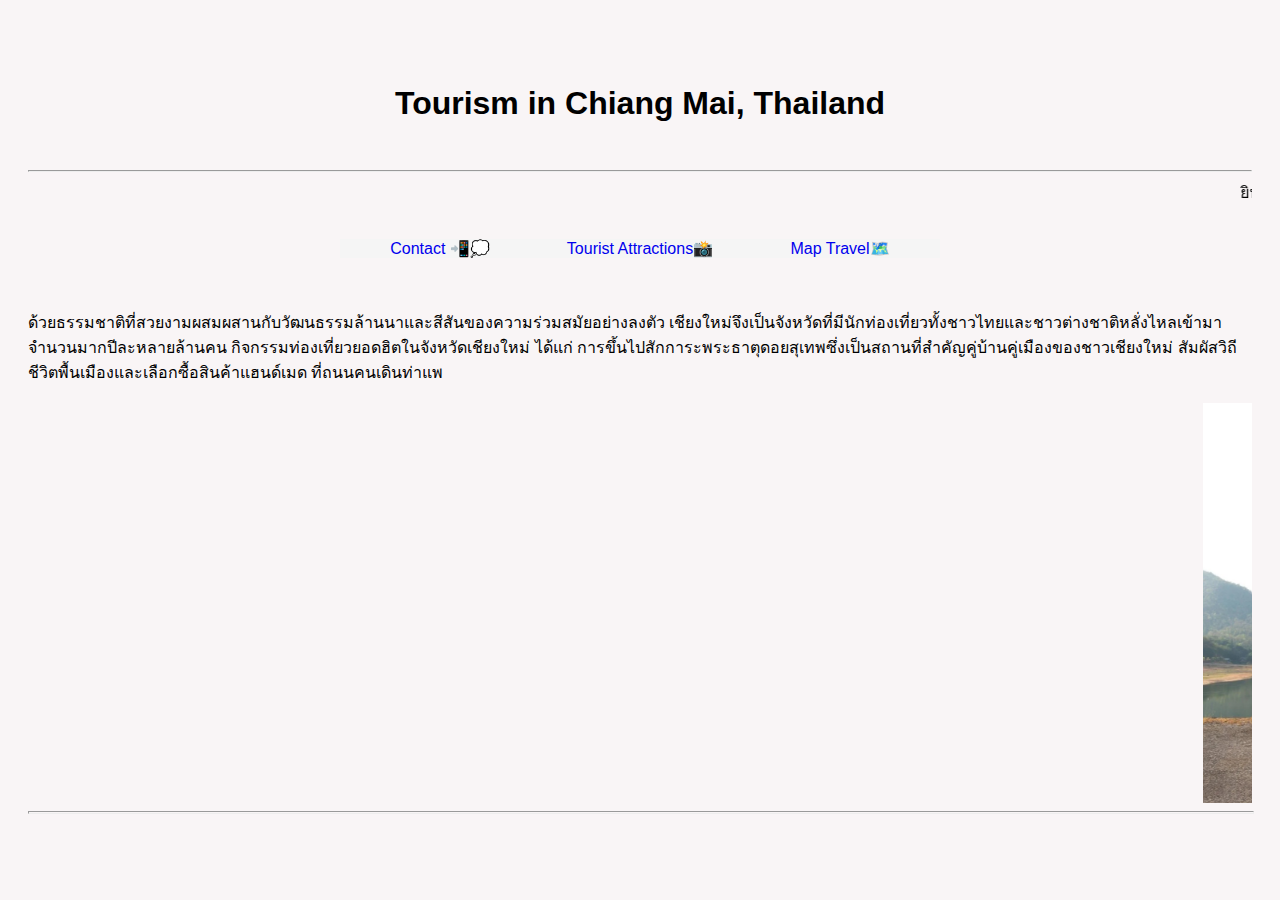
<file: index.html>
<html lang="en">
<head>
    <meta charset="UTF-8">
    <meta http-equiv="X-UA-Compatible" content="IE=edge">
    <meta name="viewport" content="width=device-width, initial-scale=1.0">
    <title>🗺️Tourist Website⛰️ </title>
    <br>
<!--body style="background-color: lightblue;"-->
    <!--Welcome to my website-->
    <!--ขึ้นบรรทัดใหม่-->
    <br>
    <!--จัดข้อความให้อยู่ตรงกลาง-->
    <h1 align="center">Tourism in Chiang Mai, Thailand</h1>
    <br>
    <hr>
   <marquee direction="left"> ยินดีต้อนรับสู่เว็บไซต์แนะนำสถานที่ท่องเที่ยว จังหวัดเชียงใหม่ </marquee>
    <br>
    <div class="container">
        <br>
        <p style="background-color: whitesmoke;" <div class="navigation">
            <a href="contactt.html" class="link"> Contact 📲💭</a>
            <a href="tourattact.html" class="link"> Tourist Attractions📸</a>
            <a href="maptra.html" class="link"> Map Travel🗺️</a>
        </div></p>
    <br>
    <br>
    <font color="#000000"> ด้วยธรรมชาติที่สวยงามผสมผสานกับวัฒนธรรมล้านนาและสีสันของความร่วมสมัยอย่างลงตัว เชียงใหม่จึงเป็นจังหวัดที่มีนักท่องเที่ยวทั้งชาวไทยและชาวต่างชาติหลั่งไหลเข้ามาจำนวนมากปีละหลายล้านคน 
        กิจกรรมท่องเที่ยวยอดฮิตในจังหวัดเชียงใหม่ ได้แก่ การขึ้นไปสักการะพระธาตุดอยสุเทพซึ่งเป็นสถานที่สำคัญคู่บ้านคู่เมืองของชาวเชียงใหม่ สัมผัสวิถีชีวิตพื้นเมืองและเลือกซื้อสินค้าแฮนด์เมด ที่ถนนคนเดินท่าแพ</font>
    <br>
</head>
<link rel="stylesheet" type="text/css" href="style2.css">
</head>
<body>
    <!--เชื่อมโยงเอกสาร-->
    <!--ใส่รูป-->
    <br>
    <marquee direction="left"><img src="อ่างเก็บน้ำ.jpg"alt="me pic" width="400" height="400"><img src="พระทาดดอย.webp"alt="me pic" width="400" height="400"><img src="S__3514394.jpg"alt="me pic" width="400" height="400"><img src="bharath-mohan-2CjOnwJCMJM-unsplash-1024x576.jpg"alt="me pic" width="400" height="400"><img src="fe4b281342c043ce81e76d9577551fc1.webp"alt="me pic" width="400" height="400"></marquee>
    <br>
    <hr width = "100%" size = "3">
<br>
<br>
</body>
</html>
</file>
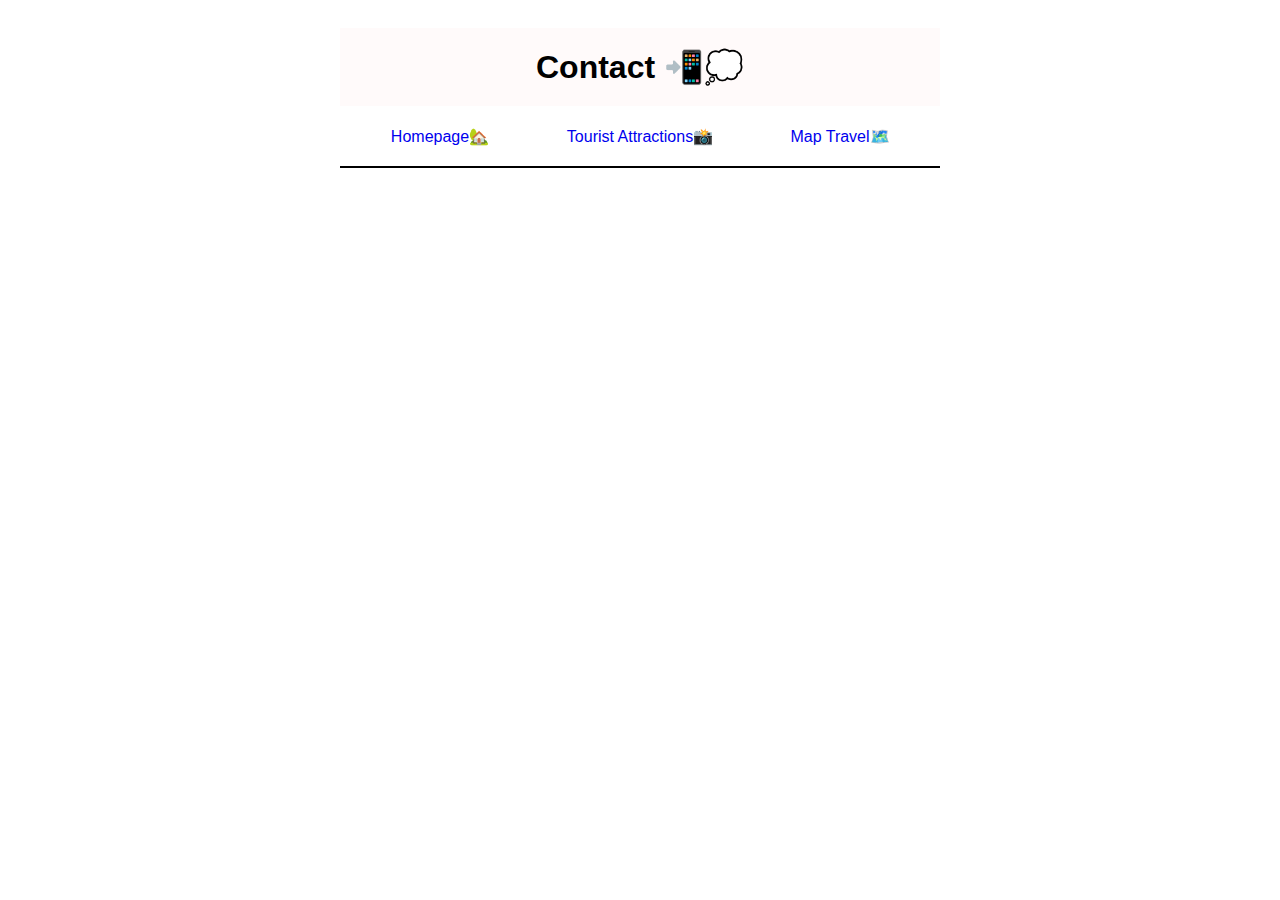
<file: contactt.html>
<body bgcolor="F7E2E2"></body>
<!DOCTYPE html>
<html>
<head>
    <link rel="stylesheet" type="text/css" href="style1.css">
</head>
<body>
    <div class="container">
        <h1 class="title">Contact 📲💭</h1>
        <div class="navigation">
            <a href="index.html" class="link"> Homepage🏡 </a> 
            <a href="tourattact.html" class="link"> Tourist Attractions📸</a>
            <a href="maptra.html" class="link"> Map Travel🗺️</a>
        </div>
        
        <hr class="divider" />
        <div class="map">
            <iframe src="https://www.google.com/maps/embed?pb=!1m18!1m12!1m3!1d3875.5517361476072!2d100.56069022695313!3d13.7455676!2m3!1f0!2f0!3f0!3m2!1i1024!2i768!4f13.1!3m3!1m2!1s0x30e29ee109dab6e1%3A0xfd15aa1c632d9677!2z4Lih4Lir4Liy4Lin4Li04LiX4Lii4Liy4Lil4Lix4Lii4Lio4Lij4Li14LiZ4LiE4Lij4Li04LiZ4LiX4Lij4Lin4Li04LmC4Lij4LiS!5e0!3m2!1sth!2sth!4v1675156961157!5m2!1sth!2sth" width="500" height="400" style="border:0;" allowfullscreen="" loading="lazy" referrerpolicy="no-referrer-when-downgrade"></iframe>
        </div>
    </div>
</body>
</html>
</file>
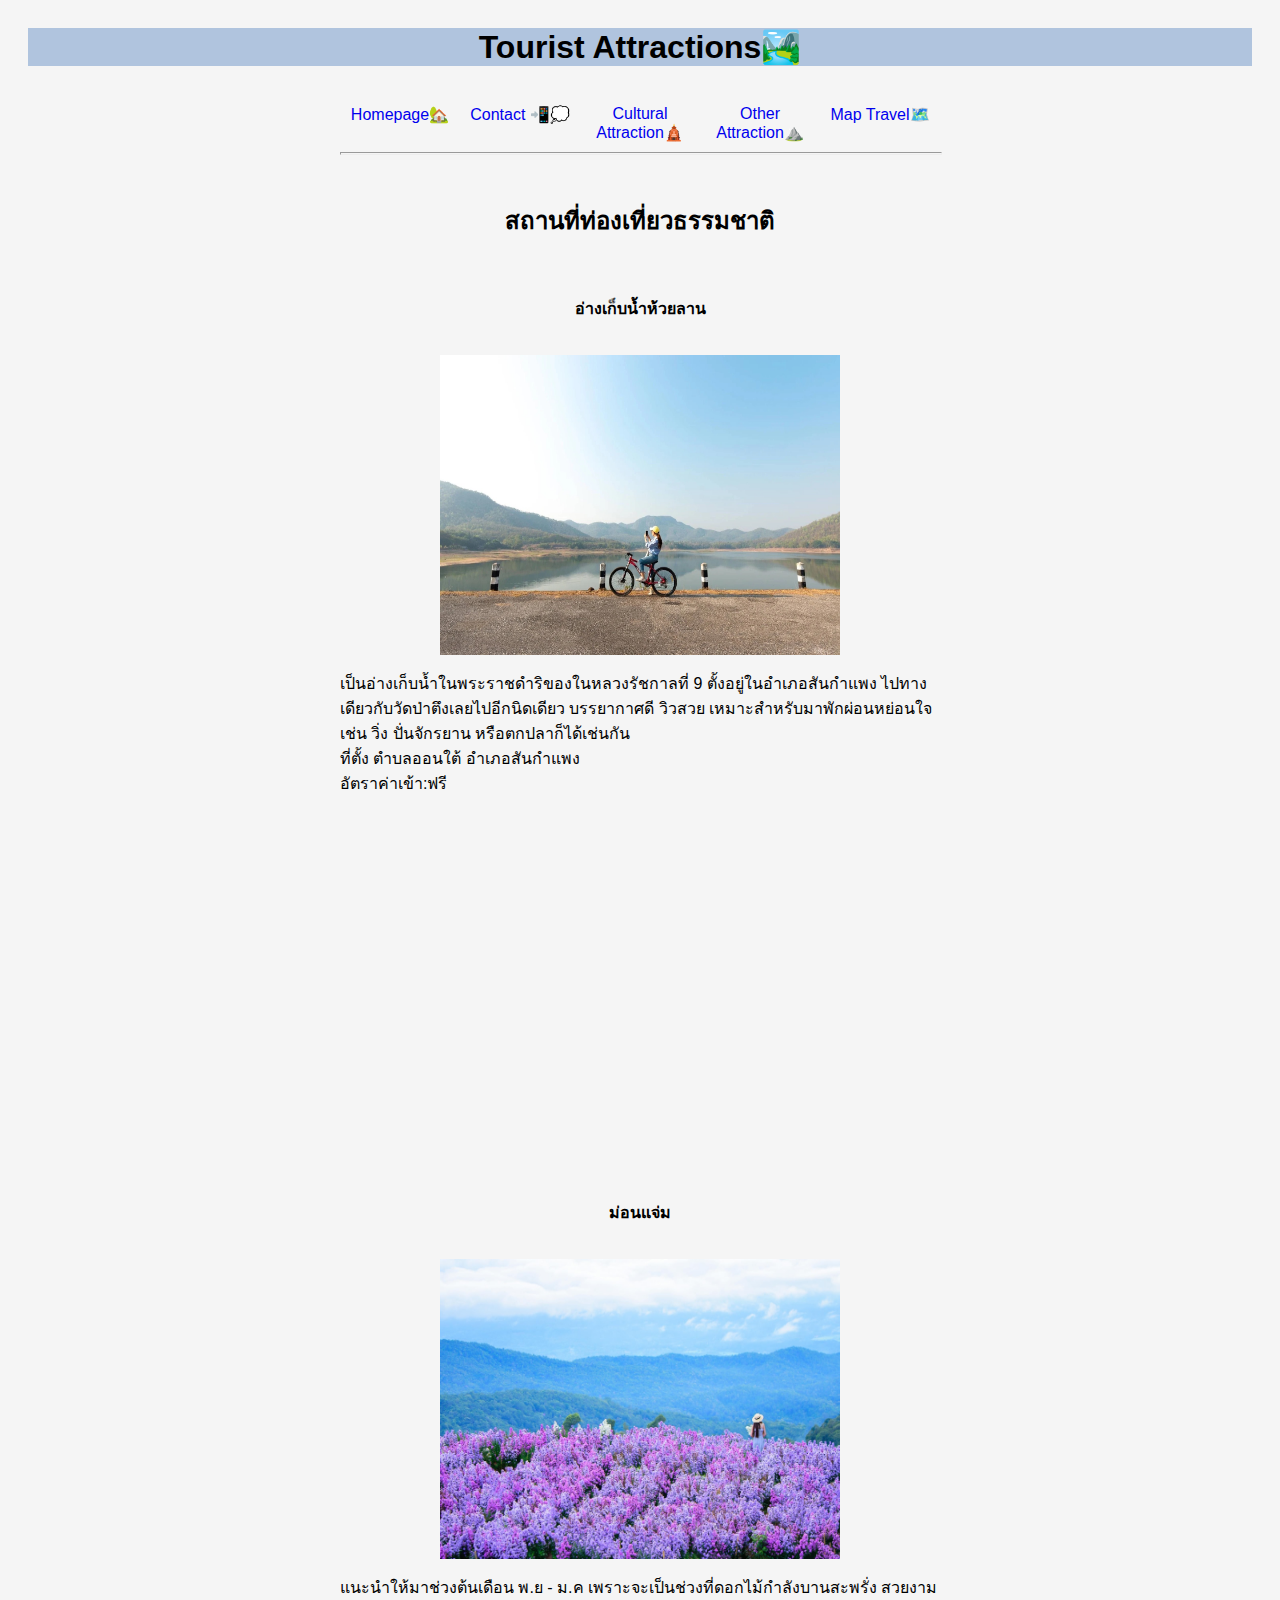
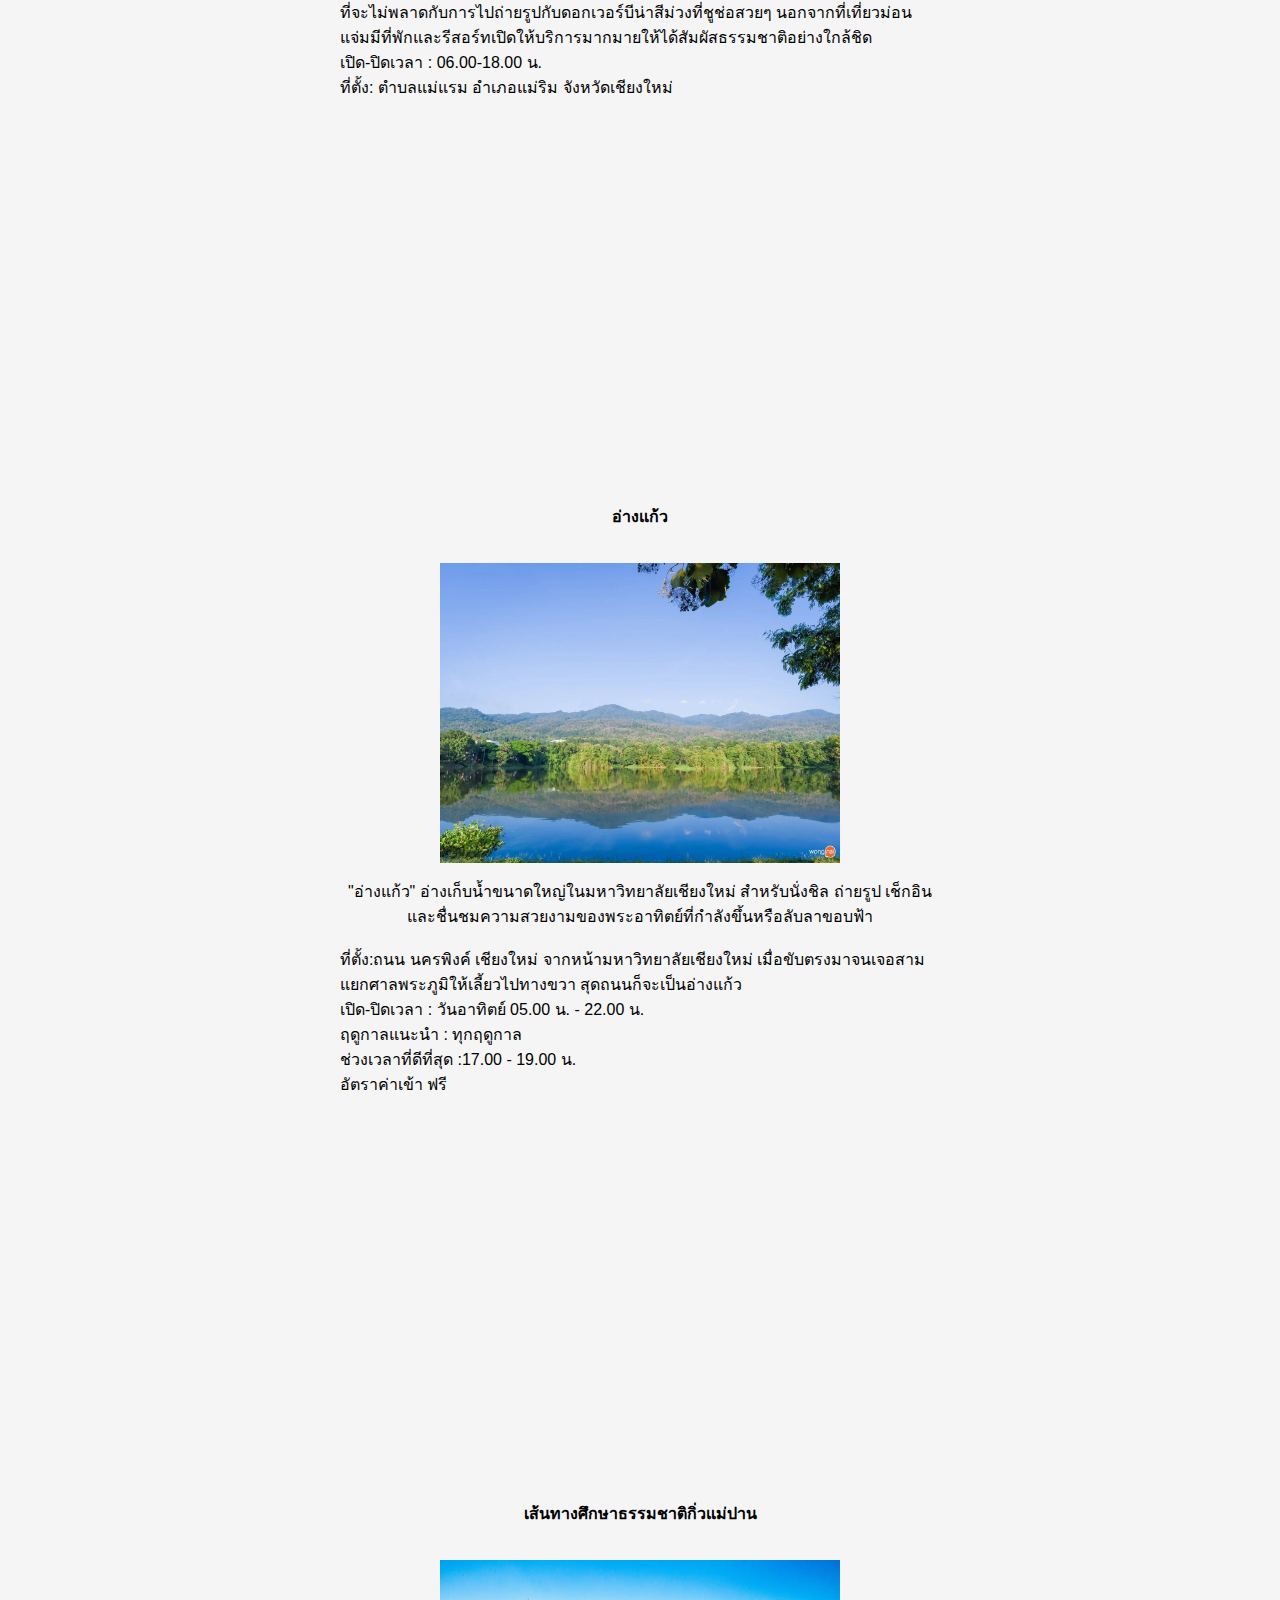
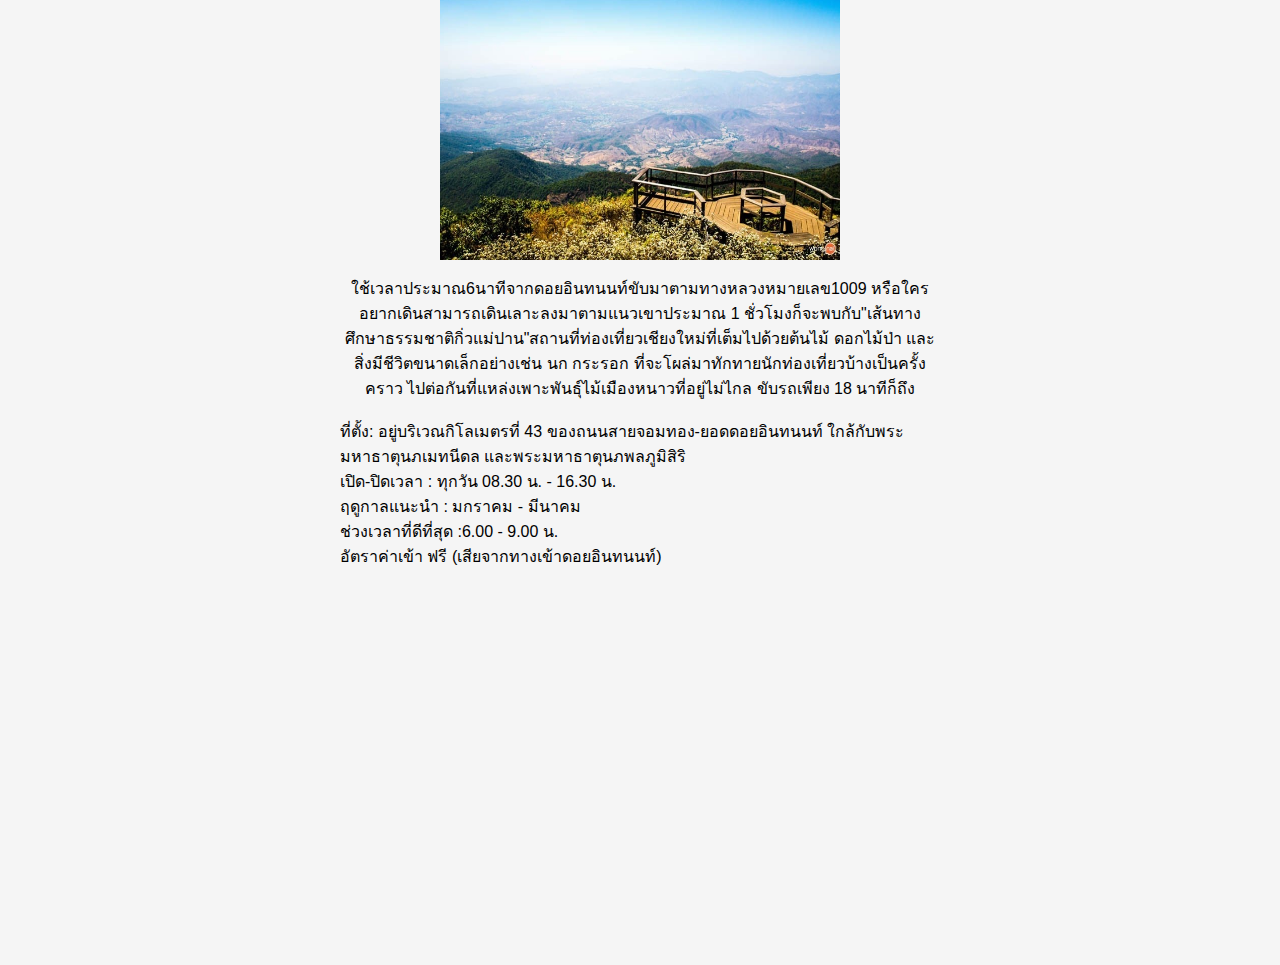
<file: natu.html>
<h1 p style="background-color: lightsteelblue;" align="center"> Tourist Attractions🏞️  </h1></p>
<br>
<div class="container">
  <div class="navigation">
      <a href="index.html" class="link"> Homepage🏡</a>
      <a href="contactt.html" class="link"> Contact 📲💭 </a>
      <a href="tourattact.html" class="link"> Cultural Attraction🛕</a>
      <a href="other.html" class="link"> Other Attraction⛰️</a>
      <a href="maptra.html" class="link"> Map Travel🗺️</a>
  </div>
  <hr width = "100%" size = "3">
  <br>
<table>
<h2 p align="center" id="heading">  สถานที่ท่องเที่ยวธรรมชาติ </h2></p>
<br>
</head>
<link rel="stylesheet" type="text/css" href="style3.css">
</head>
<body>
    <!--อ่างเก็บน้ำ-->
  <br>
  <b><div align="center">อ่างเก็บน้ำห้วยลาน</div></b>
  <br>
     <p align="center" ><img src="อ่างเก็บน้ำ.jpg" alt="me pic" width="400" height="300"</p>
     <br>
     <div align="left">เป็นอ่างเก็บน้ำในพระราชดำริของในหลวงรัชกาลที่ 9 ตั้งอยู่ในอำเภอสันกำแพง ไปทางเดียวกับวัดป่าตึงเลยไปอีกนิดเดียว บรรยากาศดี วิวสวย เหมาะสำหรับมาพักผ่อนหย่อนใจ เช่น วิ่ง ปั่นจักรยาน หรือตกปลาก็ได้เช่นกัน</div>
        <div align="left">ที่ตั้ง ตำบลออนใต้ อำเภอสันกำแพง</div>
        <div align="left">อัตราค่าเข้า:ฟรี </div>
   <br>
   <p align="center"><iframe src="https://www.google.com/maps/embed?pb=!1m18!1m12!1m3!1d30120.9607020319!2d100.03907961165822!3d19.32059463803342!2m3!1f0!2f0!3f0!3m2!1i1024!2i768!4f13.1!3m3!1m2!1s0x30d787c74781f627%3A0x39a39675f96d2ec6!2z4Lit4LmI4Liy4LiH4LmA4LiB4LmH4Lia4LiZ4LmJ4Liz4Lir4LmJ4Lin4Lii4Lil4Liy4LiZ!5e0!3m2!1sth!2sth!4v1685112197925!5m2!1sth!2sth" width="400" height="300" style="border:0;" allowfullscreen="" loading="lazy" referrerpolicy="no-referrer-when-downgrade"></iframe> </p>
   <br>
   <br>
<!-- ม่อนแจ่ม-->
<br>
<b><div align="center">ม่อนแจ่ม </div></b>
  <br>
     <p align="center" ><img src="ม.jpg" alt="me pic" width="400" height="300"</p>
     <br>
     <div align="left">แนะนำให้มาช่วงต้นเดือน พ.ย - ม.ค เพราะจะเป็นช่วงที่ดอกไม้กำลังบานสะพรั่ง สวยงาม ที่จะไม่พลาดกับการไปถ่ายรูปกับดอกเวอร์บีน่าสีม่วงที่ชูช่อสวยๆ นอกจากที่เที่ยวม่อนแจ่มมีที่พักและรีสอร์ทเปิดให้บริการมากมายให้ได้สัมผัสธรรมชาติอย่างใกล้ชิด</div>
     <div align="left"> เปิด-ปิดเวลา : 06.00-18.00 น.</div>
     <div align="left">ที่ตั้ง: ตำบลแม่แรม อำเภอแม่ริม จังหวัดเชียงใหม่</div>
   <br>
   <p align="center"><iframe src="https://www.google.com/maps/embed?pb=!1m18!1m12!1m3!1d3773.901139858683!2d98.82242010000002!3d18.9357695!2m3!1f0!2f0!3f0!3m2!1i1024!2i768!4f13.1!3m3!1m2!1s0x30da406380ac6161%3A0xabb0ec025d7e8299!2z4Lih4LmI4Lit4LiZ4LmB4LiI4LmI4Lih!5e0!3m2!1sth!2sth!4v1685112697641!5m2!1sth!2sth" width="400" height="300" style="border:0;" allowfullscreen="" loading="lazy" referrerpolicy="no-referrer-when-downgrade"></iframe></p>
   <br>
   <br>
<!-- อ่างแก้ว-->
<br>
  <b><div align="center">อ่างแก้ว</div></b>
  <br>
     <p align="center" ><img src="อ่างแก้ว.webp" alt="me pic" width="400" height="300"</p>
     <br>
<div align="center">"อ่างแก้ว" อ่างเก็บน้ำขนาดใหญ่ในมหาวิทยาลัยเชียงใหม่ สำหรับนั่งชิล ถ่ายรูป เช็กอินและชื่นชมความสวยงามของพระอาทิตย์ที่กำลังขึ้นหรือลับลาขอบฟ้า</div>
     <br>
     <div align="left">ที่ตั้ง:ถนน นครพิงค์ เชียงใหม่ จากหน้ามหาวิทยาลัยเชียงใหม่ เมื่อขับตรงมาจนเจอสามแยกศาลพระภูมิให้เลี้ยวไปทางขวา สุดถนนก็จะเป็นอ่างแก้ว</div>
     <div align="left"> เปิด-ปิดเวลา : วันอาทิตย์ 05.00 น. - 22.00 น.</div>
     <div align="left"> ฤดูกาลแนะนำ : ทุกฤดูกาล </div>
     <div align="left"> ช่วงเวลาที่ดีที่สุด :17.00 - 19.00 น.</div>
     <div align="left"> อัตราค่าเข้า ฟรี </div>
   <br>
   <br>
   <p align="center"><iframe src="https://www.google.com/maps/embed?pb=!1m18!1m12!1m3!1d3776.8251245487068!2d98.9483200101105!3d18.805945160322693!2m3!1f0!2f0!3f0!3m2!1i1024!2i768!4f13.1!3m3!1m2!1s0x30da3b38907dc601%3A0x582020d5b6f65604!2z4Lit4LmI4Liy4LiH4LmB4LiB4LmJ4LinIOC4oeC4ig!5e0!3m2!1sth!2sth!4v1685114357345!5m2!1sth!2sth" width="400" height="300" style="border:0;" allowfullscreen="" loading="lazy" referrerpolicy="no-referrer-when-downgrade"></iframe></p>
   <br>
<!--เส้นทางศึกษาธรรมชาติกิ่วแม่ปาน-->
<br>
  <b><div align="center">เส้นทางศึกษาธรรมชาติกิ่วแม่ปาน</div></b>
  <br>
     <p align="center" ><img src="เส้นทางศึกษาธรรมชาติกิ่วแม่ปาน.jpg" alt="me pic" width="400" height="300"</p>
     <br>
<div align="center">ใช้เวลาประมาณ6นาทีจากดอยอินทนนท์ขับมาตามทางหลวงหมายเลข1009 หรือใครอยากเดินสามารถเดินเลาะลงมาตามแนวเขาประมาณ 1 ชั่วโมงก็จะพบกับ"เส้นทางศึกษาธรรมชาติกิ่วแม่ปาน"สถานที่ท่องเที่ยวเชียงใหม่ที่เต็มไปด้วยต้นไม้ ดอกไม้ป่า และสิ่งมีชีวิตขนาดเล็กอย่างเช่น นก กระรอก ที่จะโผล่มาทักทายนักท่องเที่ยวบ้างเป็นครั้งคราว ไปต่อกันที่แหล่งเพาะพันธ์ุไม้เมืองหนาวที่อยู่ไม่ไกล ขับรถเพียง 18 นาทีก็ถึง </div>
     <br>
     <div align="left">ที่ตั้ง: อยู่บริเวณกิโลเมตรที่ 43 ของถนนสายจอมทอง-ยอดดอยอินทนนท์ ใกล้กับพระมหาธาตุนภเมทนีดล และพระมหาธาตุนภพลภูมิสิริ </div>
     <div align="left"> เปิด-ปิดเวลา : ทุกวัน 08.30 น. - 16.30 น.</div>
     <div align="left"> ฤดูกาลแนะนำ : มกราคม - มีนาคม </div>
     <div align="left"> ช่วงเวลาที่ดีที่สุด :6.00 - 9.00 น.</div>
     <div align="left"> อัตราค่าเข้า ฟรี (เสียจากทางเข้าดอยอินทนนท์)</div>
   <br>
   <p align="center"><iframe src="https://www.google.com/maps/embed?pb=!1m18!1m12!1m3!1d3782.341895173924!2d98.4768353101045!3d18.558618667939438!2m3!1f0!2f0!3f0!3m2!1i1024!2i768!4f13.1!3m3!1m2!1s0x30db009d22e38b57%3A0xfb227560a843c66![base64]!5e0!3m2!1sth!2sth!4v1685114760454!5m2!1sth!2sth" width="400" height="300" style="border:0;" allowfullscreen="" loading="lazy" referrerpolicy="no-referrer-when-downgrade"></iframe></p>
   <br>
</body>
</file>
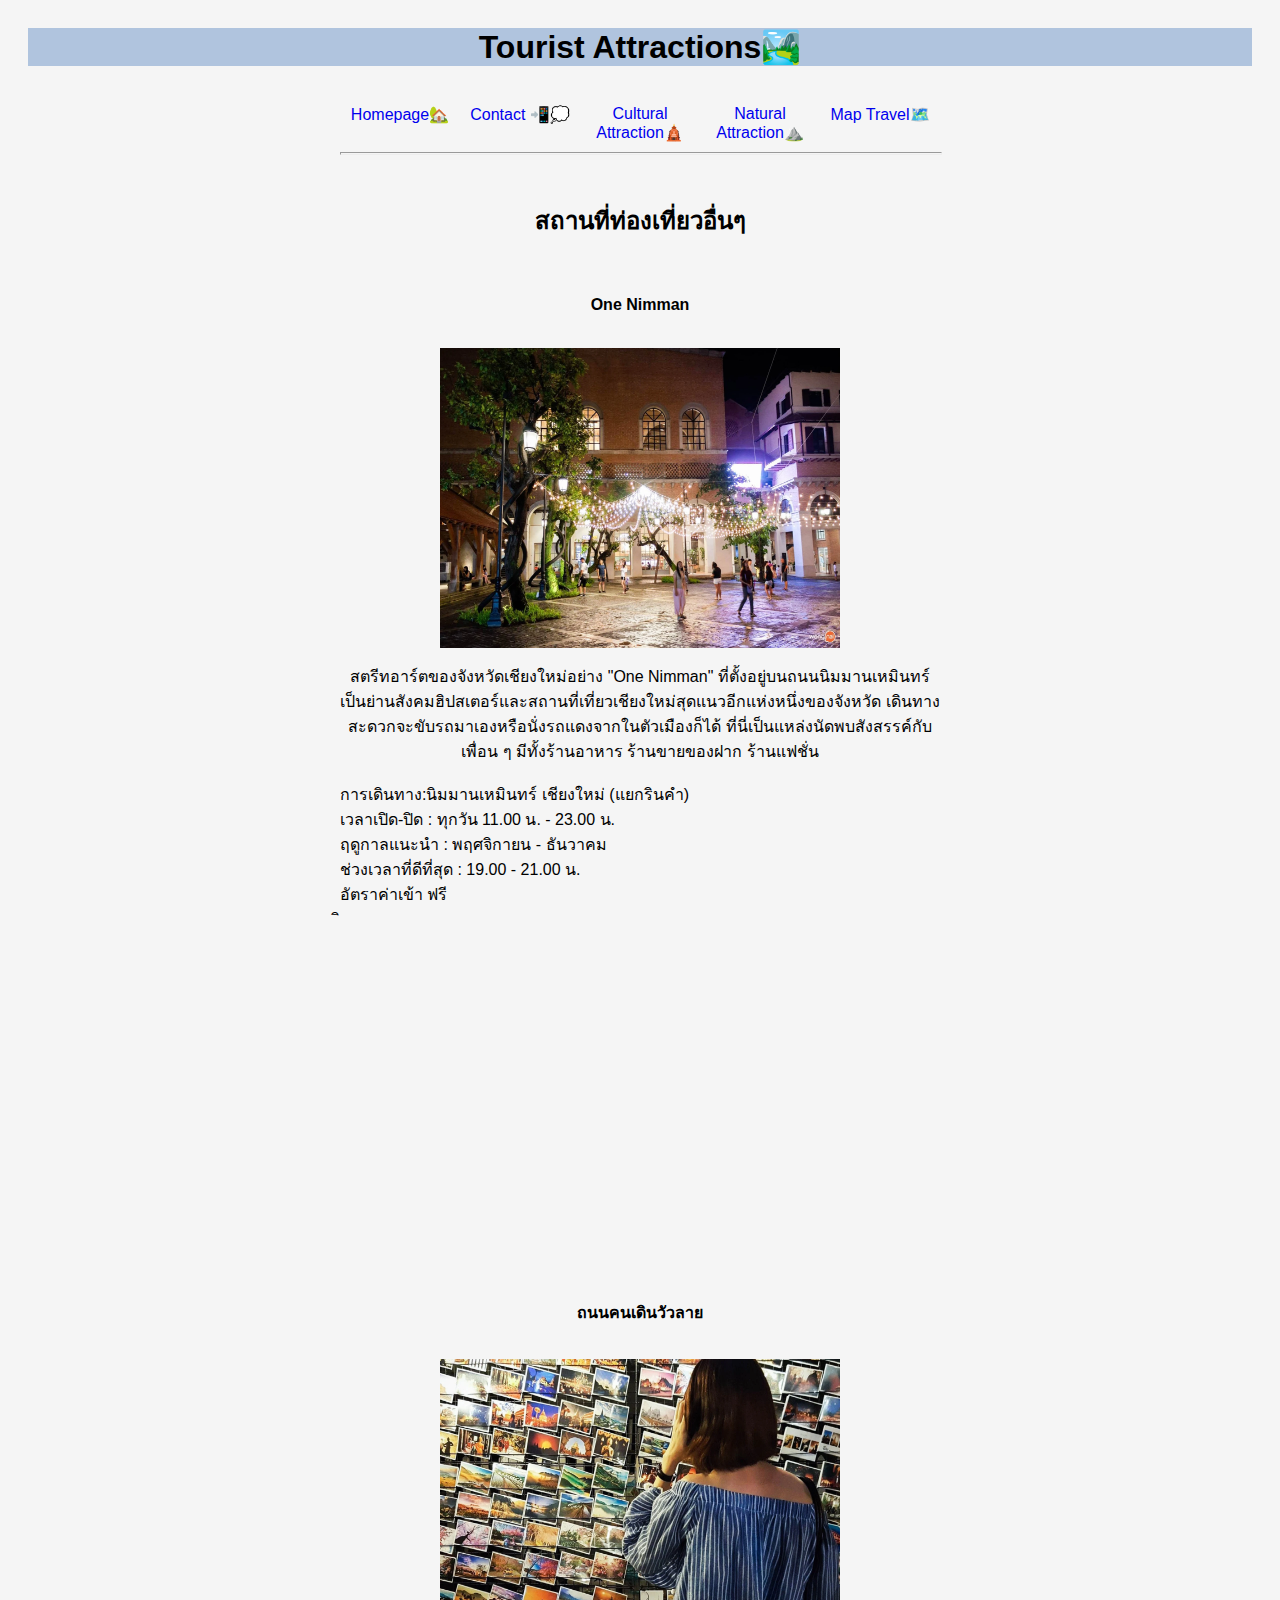
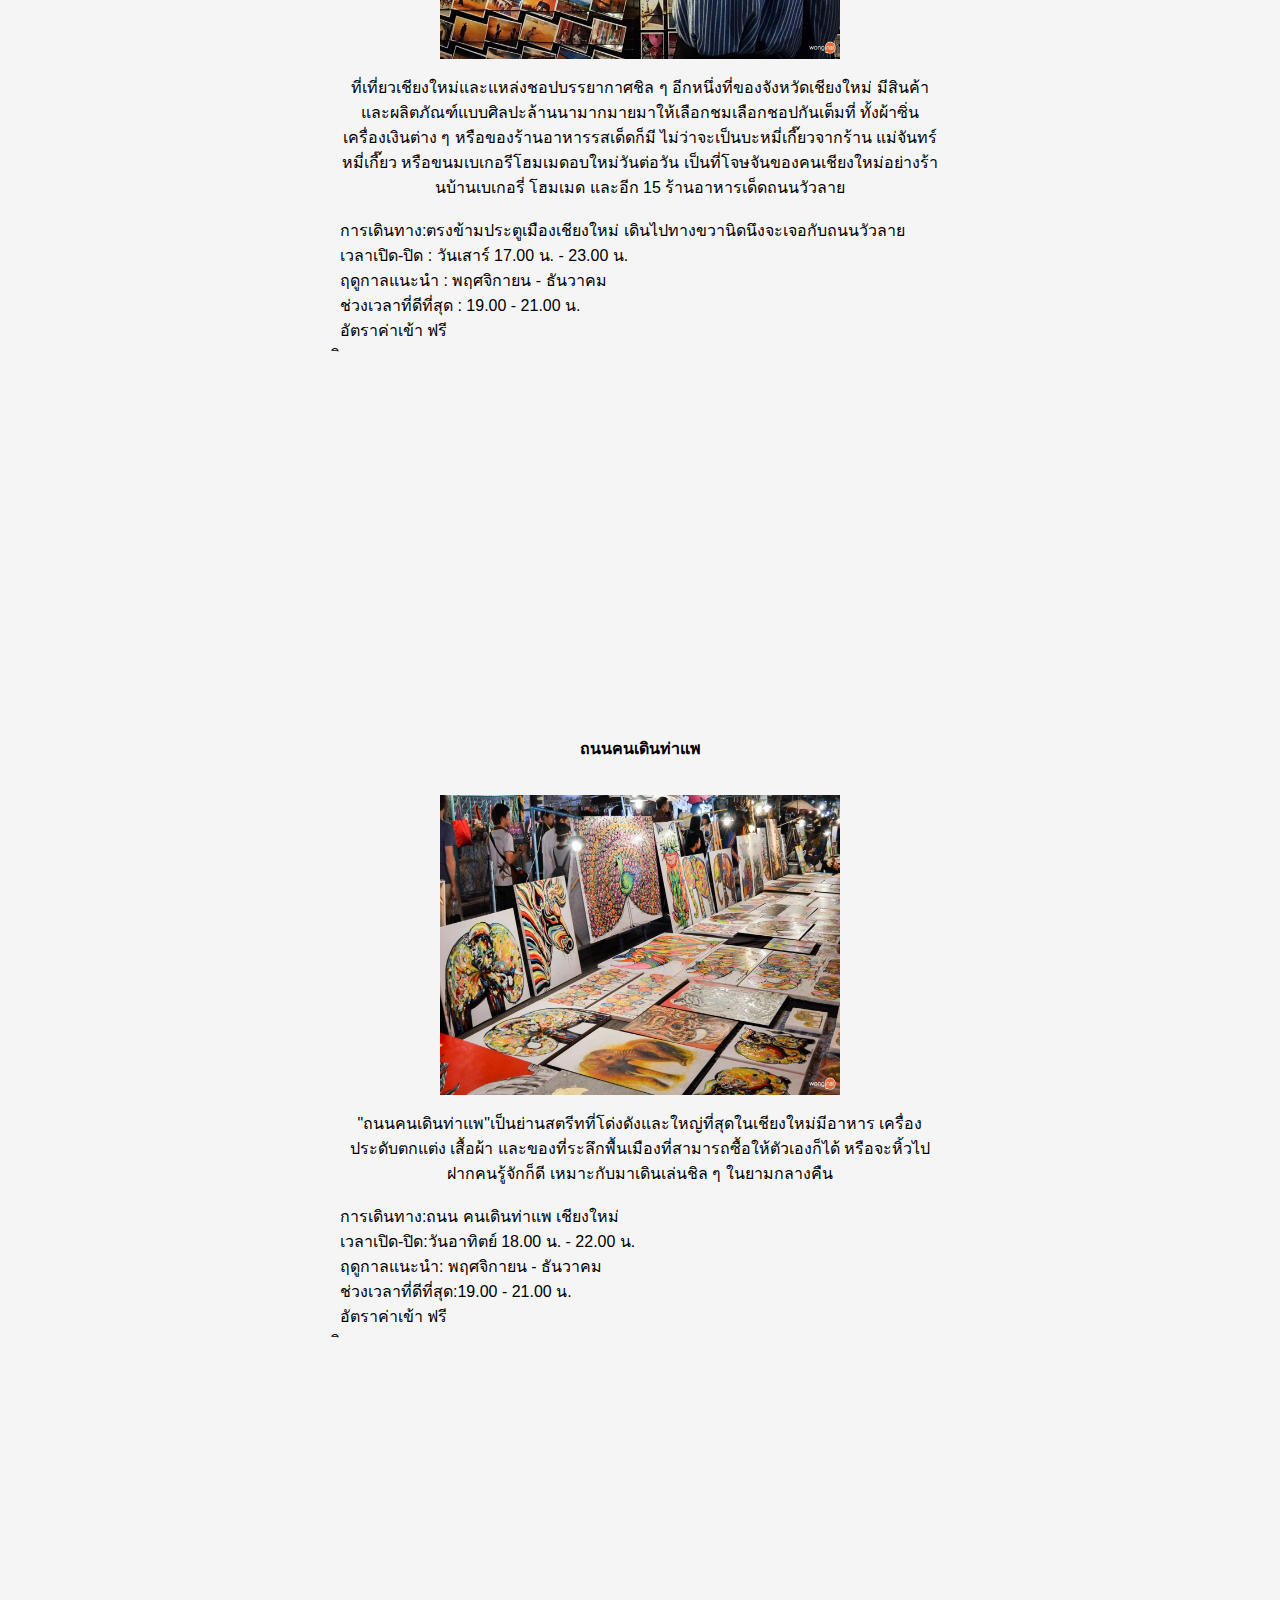
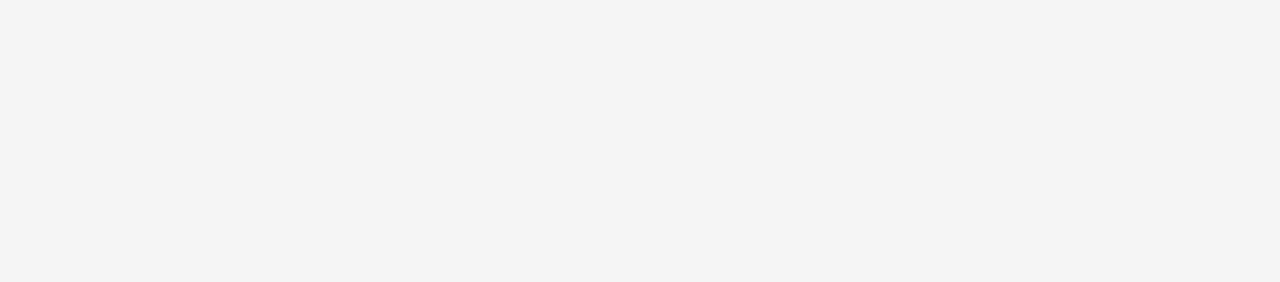
<file: other.html>
<h1 p style="background-color: lightsteelblue;" align="center"> Tourist Attractions🏞️  </h1></p>
<br>
<div class="container">
  <div class="navigation">
      <a href="index.html" class="link"> Homepage🏡</a>
      <a href="contactt.html" class="link"> Contact 📲💭 </a>
      <a href="tourattact.html" class="link"> Cultural Attraction🛕</a>
      <a href="natu.html" class="link"> Natural Attraction⛰️</a>
      <a href="maptra.html" class="link"> Map Travel🗺️</a>
  </div>
  <hr width = "100%" size = "3">
  <br>
<table>
<h2 p align="center" id="heading">  สถานที่ท่องเที่ยวอื่นๆ </h2></p>
<br>
</head>
<link rel="stylesheet" type="text/css" href="style3.css">
</head>
<body>
<!--One Nimman -->
<br>
<b><div align="center">One Nimman</div></b>
<br>
<p align="center" ><img src="fe4b281342c043ce81e76d9577551fc1.webp" alt="me pic" width="400" height="300"</p>
<br>
<div align="center">สตรีทอาร์ตของจังหวัดเชียงใหม่อย่าง "One Nimman" ที่ตั้งอยู่บนถนนนิมมานเหมินทร์ เป็นย่านสังคมฮิปสเตอร์และสถานที่เที่ยวเชียงใหม่สุดแนวอีกแห่งหนึ่งของจังหวัด เดินทางสะดวกจะขับรถมาเองหรือนั่งรถแดงจากในตัวเมืองก็ได้ ที่นี่เป็นแหล่งนัดพบสังสรรค์กับเพื่อน ๆ มีทั้งร้านอาหาร ร้านขายของฝาก ร้านแฟชั่น</div>
<br>
<div align="left">การเดินทาง:นิมมานเหมินทร์ เชียงใหม่ (แยกรินคำ) </div>
<div align="left">เวลาเปิด-ปิด : ทุกวัน 11.00 น. - 23.00 น. </div>
<div align="left">ฤดูกาลแนะนำ : พฤศจิกายน - ธันวาคม </div>
<div align="left">ช่วงเวลาที่ดีที่สุด : 19.00 - 21.00 น.</div>
<div align="left">อัตราค่าเข้า ฟรี</div>
ิ<br>
<p align="center" ><iframe src="https://www.google.com/maps/embed?pb=!1m18!1m12!1m3!1d15107.822573581678!2d98.94987732532893!3d18.800130008818503!2m3!1f0!2f0!3f0!3m2!1i1024!2i768!4f13.1!3m3!1m2!1s0x30da3bf5284d07f1%3A0x39ff3a601ee23fb7!2z4Lin4Lix4LiZ4LiZ4Li04Lih4Lih4Liy4LiZ!5e0!3m2!1sth!2sth!4v1685198825037!5m2!1sth!2sth" width="400" height="300" style="border:0;" allowfullscreen="" loading="lazy" referrerpolicy="no-referrer-when-downgrade"></iframe></p>
<br>
<!--ถนนคนเดินวัวลาย-->
<br>
<b><div align="center">ถนนคนเดินวัวลาย</div></b>
<br>
<p align="center" ><img src="61b4eb82c7784afca3b773b7d3f61775.webp" alt="me pic" width="400" height="300"</p>
<br>
<div align="center">ที่เที่ยวเชียงใหม่และแหล่งชอปบรรยากาศชิล ๆ อีกหนึ่งที่ของจังหวัดเชียงใหม่ มีสินค้าและผลิตภัณฑ์แบบศิลปะล้านนามากมายมาให้เลือกชมเลือกชอปกันเต็มที่ ทั้งผ้าซิ่น เครื่องเงินต่าง ๆ หรือของร้านอาหารรสเด็ดก็มี ไม่ว่าจะเป็นบะหมี่เกี๊ยวจากร้าน แม่จันทร์ หมี่เกี๊ยว หรือขนมเบเกอรีโฮมเมดอบใหม่วันต่อวัน เป็นที่โจษจันของคนเชียงใหม่อย่างร้านบ้านเบเกอรี่ โฮมเมด และอีก 15 ร้านอาหารเด็ดถนนวัวลาย</div>
<br>
<div align="left">การเดินทาง:ตรงข้ามประตูเมืองเชียงใหม่ เดินไปทางขวานิดนึงจะเจอกับถนนวัวลาย</div>
<div align="left">เวลาเปิด-ปิด :  วันเสาร์ 17.00 น. - 23.00 น. </div>
<div align="left">ฤดูกาลแนะนำ : พฤศจิกายน - ธันวาคม</div>
<div align="left">ช่วงเวลาที่ดีที่สุด : 19.00 - 21.00 น.</div>
<div align="left">อัตราค่าเข้า ฟรี</div>
ิ<br>
<p align="center" ><iframe src="https://www.google.com/maps/embed?pb=!1m18!1m12!1m3!1d3777.3869773802603!2d98.98518731010981!3d18.780899961098136!2m3!1f0!2f0!3f0!3m2!1i1024!2i768!4f13.1!3m3!1m2!1s0x30da307580bd9fff%3A0x843bff87a090e118!2z4LiW4LiZ4LiZ4LiE4LiZ4LmA4LiU4Li04LiZ4Lin4Lix4Lin4Lil4Liy4Lii!5e0!3m2!1sth!2sth!4v1685201324624!5m2!1sth!2sth" width="400" height="300" style="border:0;" allowfullscreen="" loading="lazy" referrerpolicy="no-referrer-when-downgrade"></iframe></p>
<br>
<!--ถนนคนเดินท่าแพ-->
<br>
<b><div align="center">ถนนคนเดินท่าแพ</div></b>
<br>
<p align="center" ><img src="ท่าแพ.webp" alt="me pic" width="400" height="300"</p>
<br>
<div align="center"> "ถนนคนเดินท่าแพ"เป็นย่านสตรีทที่โด่งดังและใหญ่ที่สุดในเชียงใหม่มีอาหาร เครื่องประดับตกแต่ง เสื้อผ้า และของที่ระลึกพื้นเมืองที่สามารถซื้อให้ตัวเองก็ได้ หรือจะหิ้วไปฝากคนรู้จักก็ดี เหมาะกับมาเดินเล่นชิล ๆ ในยามกลางคืน</div>
<br>
<div align="left">การเดินทาง:ถนน คนเดินท่าแพ เชียงใหม่</div>
<div align="left">เวลาเปิด-ปิด:วันอาทิตย์ 18.00 น. - 22.00 น.</div>
<div align="left">ฤดูกาลแนะนำ: พฤศจิกายน - ธันวาคม</div>
<div align="left">ช่วงเวลาที่ดีที่สุด:19.00 - 21.00 น.</div>
<div align="left">อัตราค่าเข้า ฟรี</div>
ิ<br>
<p align="center" ><iframe src="https://www.google.com/maps/embed?pb=!1m18!1m12!1m3!1d3777.2293311452277!2d98.98876601010994!3d18.78793046088054!2m3!1f0!2f0!3f0!3m2!1i1024!2i768!4f13.1!3m3!1m2!1s0x30da3a98a22cf2b3%3A0xdceaba9266a6194b!2z4LiW4LiZ4LiZ4LiE4LiZ4LmA4LiU4Li04LiZ4LiX4LmI4Liy4LmB4Lie!5e0!3m2!1sth!2sth!4v1685201575958!5m2!1sth!2sth" width="600" height="450" style="border:0;" allowfullscreen="" loading="lazy" referrerpolicy="no-referrer-when-downgrade"></iframe></p>
<br>



</body>
</file>
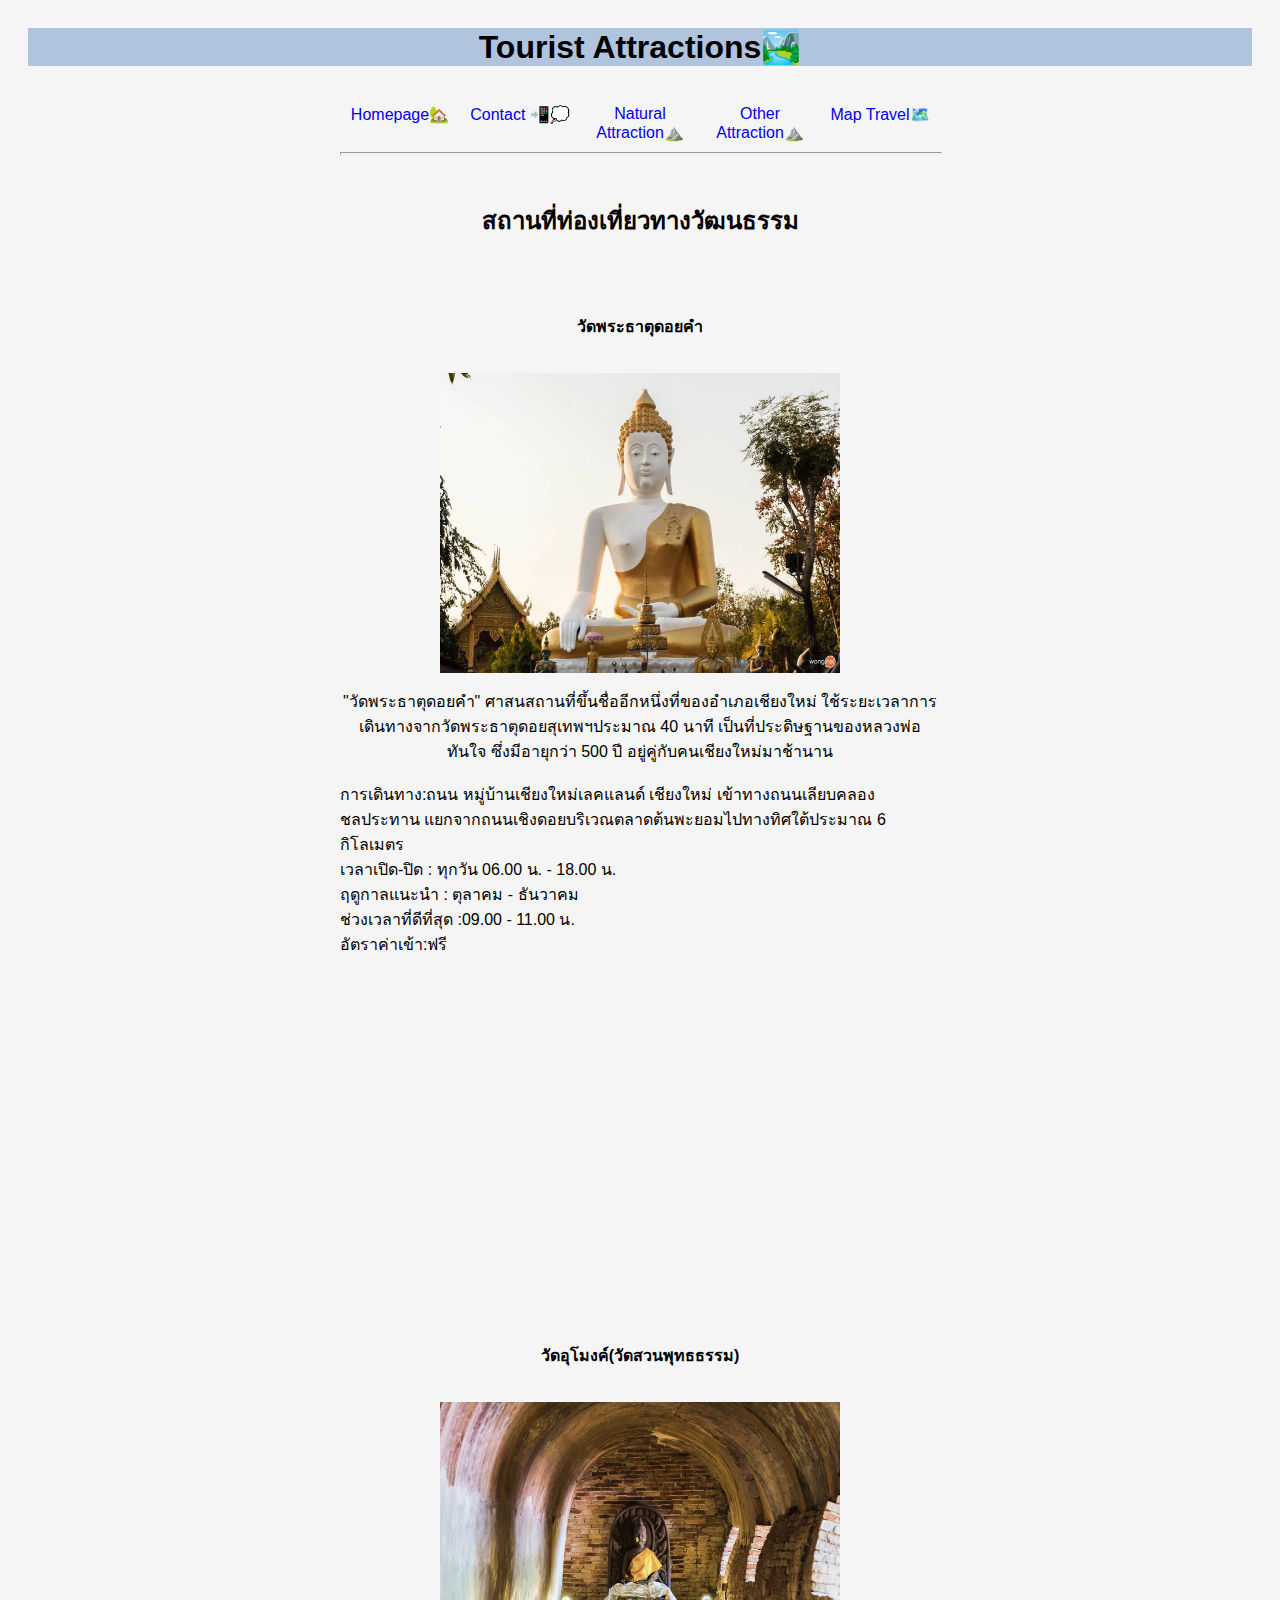
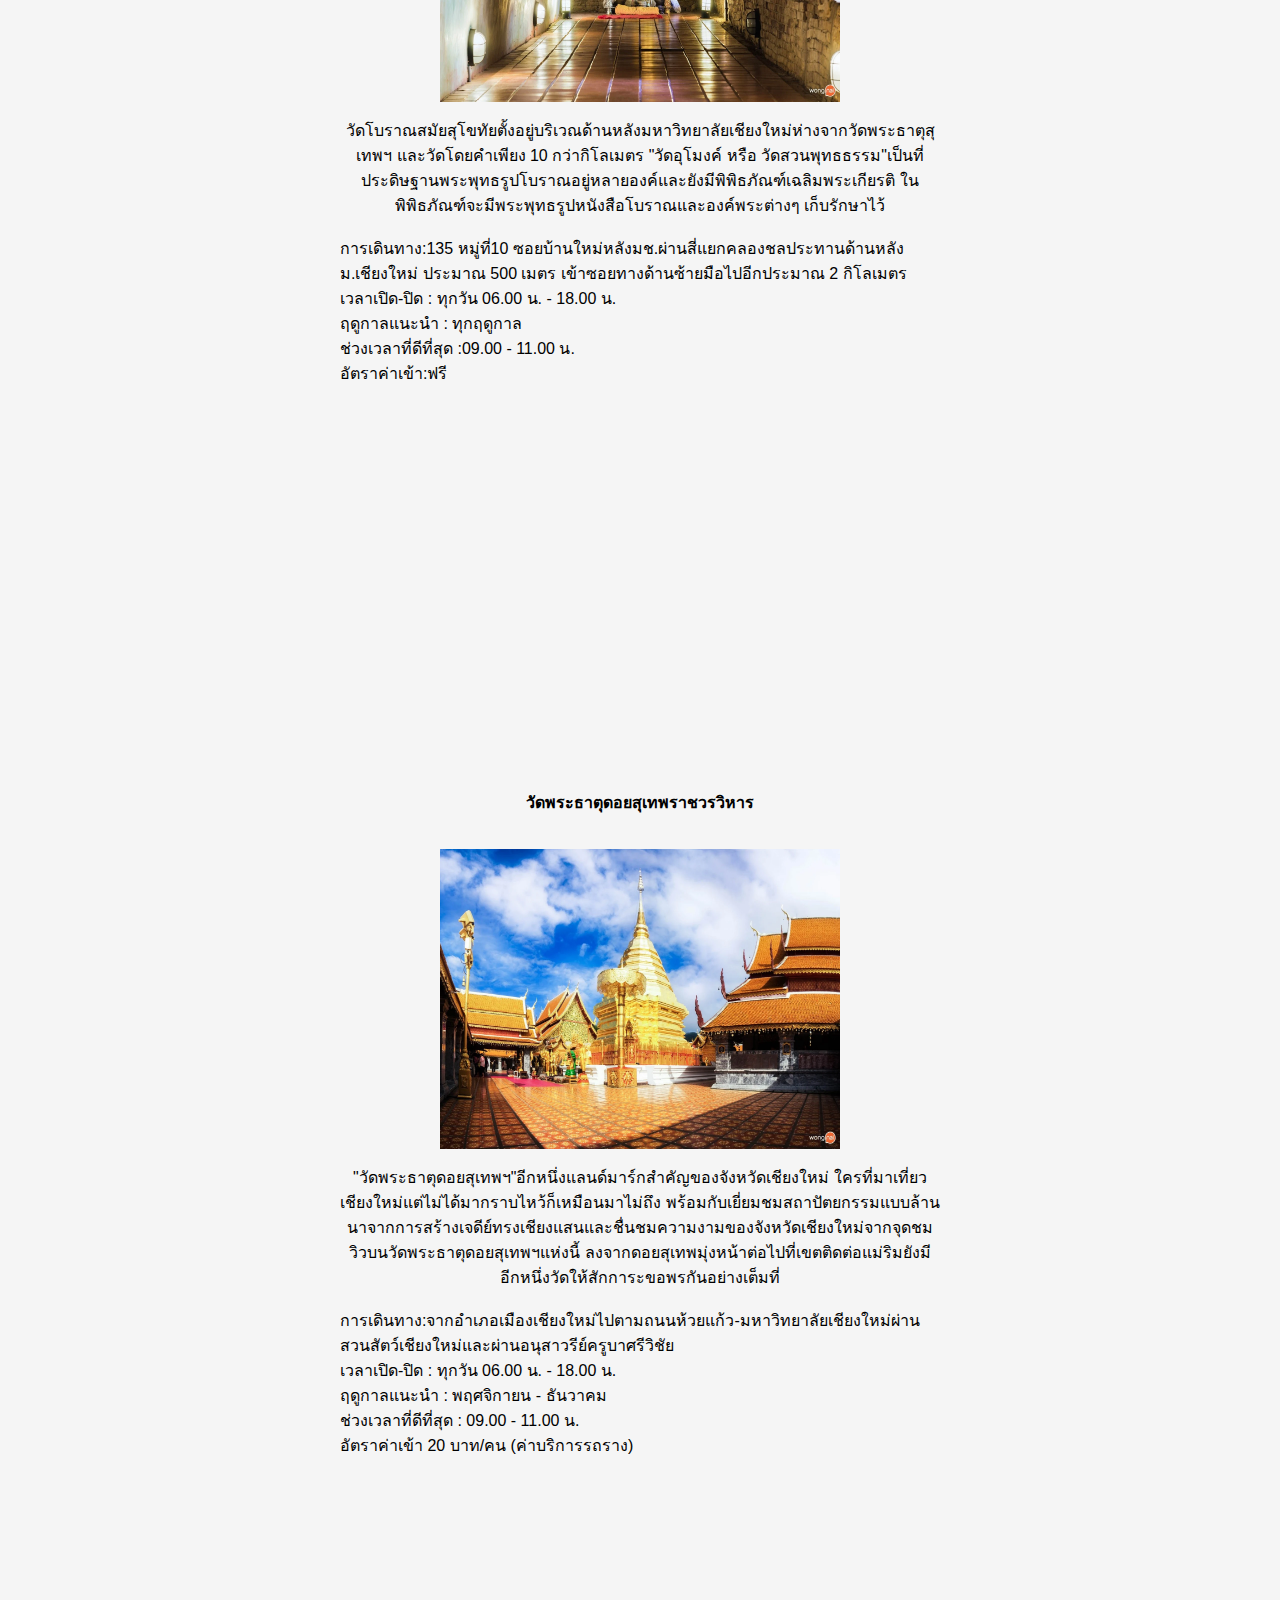
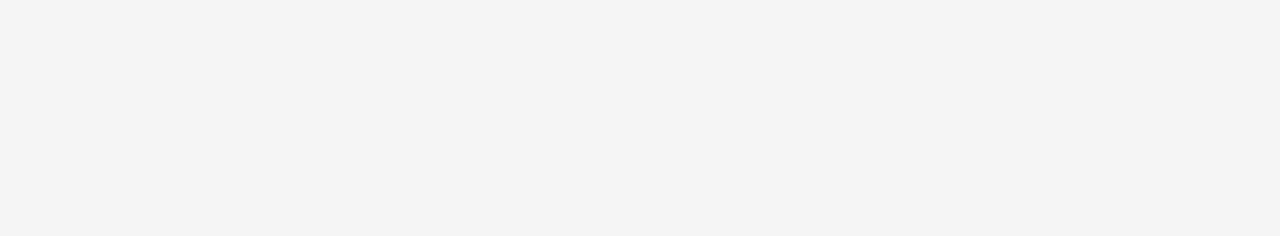
<file: tourattact.html>
<h1 p style="background-color: lightsteelblue;" align="center"> Tourist Attractions🏞️  </h1></p>
<br>
<div class="container">
  <div class="navigation">
      <a href="index.html" class="link"> Homepage🏡</a>
      <a href="contactt.html" class="link"> Contact 📲💭 </a>
      <a href="natu.html" class="link"> Natural Attraction⛰️</a>
      <a href="other.html" class="link"> Other Attraction⛰️</a>
      <a href="maptra.html" class="link"> Map Travel🗺️</a>
  </div>
  <hr width = "100%" size = "3">
  <br>
<table>
<h2 p align="center" id="heading"> สถานที่ท่องเที่ยวทางวัฒนธรรม </h2></p>
<br>
</head>
<link rel="stylesheet" type="text/css" href="style3.css">
</head>
<body>
    
   <!--วัดดอยคำ-->
   <br>
   <br>
   <b><div align="center">วัดพระธาตุดอยคำ</div></b>
 <br>
    <p align="center" ><img src="พระทาดดอย.webp" alt="me pic" width="400" height="300"</p>
    <br>
    <div align="center">"วัดพระธาตุดอยคำ" ศาสนสถานที่ขึ้นชื่ออีกหนึ่งที่ของอำเภอเชียงใหม่ ใช้ระยะเวลาการเดินทางจากวัดพระธาตุดอยสุเทพฯประมาณ 40 นาที เป็นที่ประดิษฐานของหลวงพ่อทันใจ ซึ่งมีอายุกว่า 500 ปี อยู่คู่กับคนเชียงใหม่มาช้านาน</div>
    <br>
    <div align="left">การเดินทาง:ถนน หมู่บ้านเชียงใหม่เลคแลนด์ เชียงใหม่ เข้าทางถนนเลียบคลองชลประทาน แยกจากถนนเชิงดอยบริเวณตลาดต้นพะยอมไปทางทิศใต้ประมาณ 6 กิโลเมตร</div>
    <div align="left">เวลาเปิด-ปิด : ทุกวัน 06.00 น. - 18.00 น. </div>
    <div align="left">ฤดูกาลแนะนำ : ตุลาคม - ธันวาคม </div>
    <div align="left">ช่วงเวลาที่ดีที่สุด :09.00 - 11.00 น. </div>
    <div align="left">อัตราค่าเข้า:ฟรี </div>
  <br>
  <p align="center" ><iframe src="https://www.google.com/maps/embed?pb=!1m18!1m12!1m3!1d30222.932542678624!2d98.88262041083982!3d18.759496200000005!2m3!1f0!2f0!3f0!3m2!1i1024!2i768!4f13.1!3m3!1m2!1s0x30da37360a1597d9%3A0xd71cc5202ab6547b!2z4Lin4Lix4LiU4Lie4Lij4Liw4LiY4Liy4LiV4Li44LiU4Lit4Lii4LiE4Liz!5e0!3m2!1sth!2sth!4v1685111093890!5m2!1sth!2sth" width="400" height="300" style="border:0;" allowfullscreen="" loading="lazy" referrerpolicy="no-referrer-when-downgrade"></iframe> </p>
  <br>
  <br>
   <!--วัดอุโมง-->
   <b><div align="center">วัดอุโมงค์(วัดสวนพุทธธรรม)</div></b>
 <br>
    <p align="center" ><img src="อุโมง.webp" alt="me pic" width="400" height="300"</p>
    <br>
    <div align="center">วัดโบราณสมัยสุโขทัยตั้งอยู่บริเวณด้านหลังมหาวิทยาลัยเชียงใหม่ห่างจากวัดพระธาตุสุเทพฯ และวัดโดยคำเพียง 10 กว่ากิโลเมตร "วัดอุโมงค์ หรือ วัดสวนพุทธธรรม"เป็นที่ประดิษฐานพระพุทธรูปโบราณอยู่หลายองค์และยังมีพิพิธภัณฑ์เฉลิมพระเกียรติ
        ในพิพิธภัณฑ์จะมีพระพุทธรูปหนังสือโบราณและองค์พระต่างๆ เก็บรักษาไว้ </div>
    <br>
    <div align="left">การเดินทาง:135 หมู่ที่10 ซอยบ้านใหม่หลังมช.ผ่านสี่แยกคลองชลประทานด้านหลังม.เชียงใหม่ ประมาณ 500 เมตร เข้าซอยทางด้านซ้ายมือไปอีกประมาณ 2 กิโลเมตร </div>
     <div align="left">เวลาเปิด-ปิด : ทุกวัน 06.00 น. - 18.00 น.</div>
     <div align="left">ฤดูกาลแนะนำ : ทุกฤดูกาล </div>
     <div align="left">ช่วงเวลาที่ดีที่สุด :09.00 - 11.00 น. </div>
     <div align="left">อัตราค่าเข้า:ฟรี </div>
  <br>
  <p align="center" ><iframe src="https://www.google.com/maps/embed?pb=!1m18!1m12!1m3!1d4623.664660854294!2d98.9481519798199!3d18.783057880262554!2m3!1f0!2f0!3f0!3m2!1i1024!2i768!4f13.1!3m3!1m2!1s0x30da3a706f40689d%3A0xedef9aa39d595059!2z4Lin4Lix4LiU4Lit4Li44LmC4Lih4LiH4LiE4LmMIOC4quC4p-C4meC4nuC4uOC4l-C4mOC4mOC4o-C4o-C4oQ!5e0!3m2!1sth!2sth!4v1685111634659!5m2!1sth!2sth" width="400" height="300" style="border:0;" allowfullscreen="" loading="lazy" referrerpolicy="no-referrer-when-downgrade"></iframe></p>
  <br>
  <br>
  <!--วัดดอยสุเทพ-->
 <br>
 <b><div align="center">วัดพระธาตุดอยสุเทพราชวรวิหาร</div></b>
 <br>
 <p align="center" ><img src="วัดพระธาตุดอยสุเทพราชวรวิหาร.webp" alt="me pic" width="400" height="300"</p>
 <br>
 <div align="center">"วัดพระธาตุดอยสุเทพฯ"อีกหนึ่งแลนด์มาร์กสำคัญของจังหวัดเชียงใหม่ ใครที่มาเที่ยวเชียงใหม่แต่ไม่ได้มากราบไหว้ก็เหมือนมาไม่ถึง พร้อมกับเยี่ยมชมสถาปัตยกรรมแบบล้านนาจากการสร้างเจดีย์ทรงเชียงแสนและชื่นชมความงามของจังหวัดเชียงใหม่จากจุดชมวิวบนวัดพระธาตุดอยสุเทพฯแห่งนี้ ลงจากดอยสุเทพมุ่งหน้าต่อไปที่เขตติดต่อแม่ริมยังมีอีกหนึ่งวัดให้สักการะขอพรกันอย่างเต็มที่</div>
 <br>
 <div align="left">การเดินทาง:จากอำเภอเมืองเชียงใหม่ไปตามถนนห้วยแก้ว-มหาวิทยาลัยเชียงใหม่ผ่านสวนสัตว์เชียงใหม่และผ่านอนุสาวรีย์ครูบาศรีวิชัย</div>
 <div align="left">เวลาเปิด-ปิด : ทุกวัน 06.00 น. - 18.00 น.</div>
 <div align="left">ฤดูกาลแนะนำ : พฤศจิกายน - ธันวาคม</div>
 <div align="left">ช่วงเวลาที่ดีที่สุด : 09.00 - 11.00 น.</div>
 <div align="left">อัตราค่าเข้า 20 บาท/คน (ค่าบริการรถราง)</div>
<p align="center" ><iframe src="https://www.google.com/maps/embed?pb=!1m18!1m12!1m3!1d15107.384617873568!2d98.903201125341!3d18.805008308029617!2m3!1f0!2f0!3f0!3m2!1i1024!2i768!4f13.1!3m3!1m2!1s0x30da39b5dff1ddb5%3A0x9d864c5caec57e21!2z4Lin4Lix4LiU4Lie4Lij4Liw4LiY4Liy4LiV4Li44LiU4Lit4Lii4Liq4Li44LmA4LiX4Lie4Lij4Liy4LiK4Lin4Lij4Lin4Li04Lir4Liy4Lij!5e0!3m2!1sth!2sth!4v1685111002779!5m2!1sth!2sth" width="400" height="300" style="border:0;" allowfullscreen="" loading="lazy" referrerpolicy="no-referrer-when-downgrade"></iframe></p>
<br>
</table>
</body>
</file>
<file: style2.css>
body {
    background-color: #F9F5F6;
    font-family: Arial, sans-serif;
    padding: 20px;
    background-image: url(https://img.wongnai.com/p/1600x0/2018/12/17/b814db2a96dd45c1813cccaa615784b0.jpg);
}

.container {
    max-width: 600px;
    margin: 0 auto;
}

.title {
    text-align: center;
    background-color: lightpink;
    padding: 20px;
}

.navigation {
    display: flex;
    justify-content: space-between;
    margin-bottom: 10px;
}

.navigation .link {
    flex: 1;
    text-align: center;
    text-decoration: none;
}


.navigation .link.left {
    text-align: left;
    text-decoration: none;
}

.navigation .link.center {
    text-align: center;
    text-decoration: none;
}

.navigation .link.right {
    text-align: right;
    text-decoration: none;
}

.divider {
    margin-top: 20px;
    margin-bottom: 20px;
    border: 1px solid black;
}

.map iframe {
    display: block;
    margin: 0 auto;
    border: none;
}
</file>
<file: style1.css>
body {
    background-color: white;
    font-family: Arial, sans-serif;
    padding: 20px;
}

.container {
    max-width: 600px;
    margin: 0 auto;
}

.title {
    text-align: center;
    background-color: snow;
    padding: 20px;
}

.navigation {
    display: flex;
    justify-content: space-between;
    margin-bottom: 10px;
}

.navigation .link {
    flex: 1;
    text-align: center;
    text-decoration: none;
}


.navigation .link.left {
    text-align: left;
    text-decoration: none;
}

.navigation .link.center {
    text-align: center;
    text-decoration: none;
}

.navigation .link.right {
    text-align: right;
    text-decoration: none;
}

.divider {
    margin-top: 20px;
    margin-bottom: 20px;
    border: 1px solid black;
}

.map iframe {
    display: block;
    margin: 0 auto;
    border: none;
}
</file>
<file: style3.css>
body {
    background-color: whitesmoke;
    font-family: Arial, sans-serif;
    padding: 20px;
}
.container {
    max-width: 600px;
    margin: 0 auto;
}

.title {
    text-align: center;
    background-color: snow;
    padding: 20px;
}

.navigation {
    display: flex;
    justify-content: space-between;
    margin-bottom: 10px;
}

.navigation .link {
    flex: 1;
    text-align: center;
    text-decoration: none;
}


.navigation .link.left {
    text-align: left;
    text-decoration: none;
}

.navigation .link.center {
    text-align: center;
    text-decoration: none;
}

.navigation .link.right {
    text-align: right;
    text-decoration: none;
}

.divider {
    margin-top: 20px;
    margin-bottom: 20px;
    border: 1px solid black;
}

.map iframe {
    display: block;
    margin: 0 auto;
    border: none;
}
</file>
